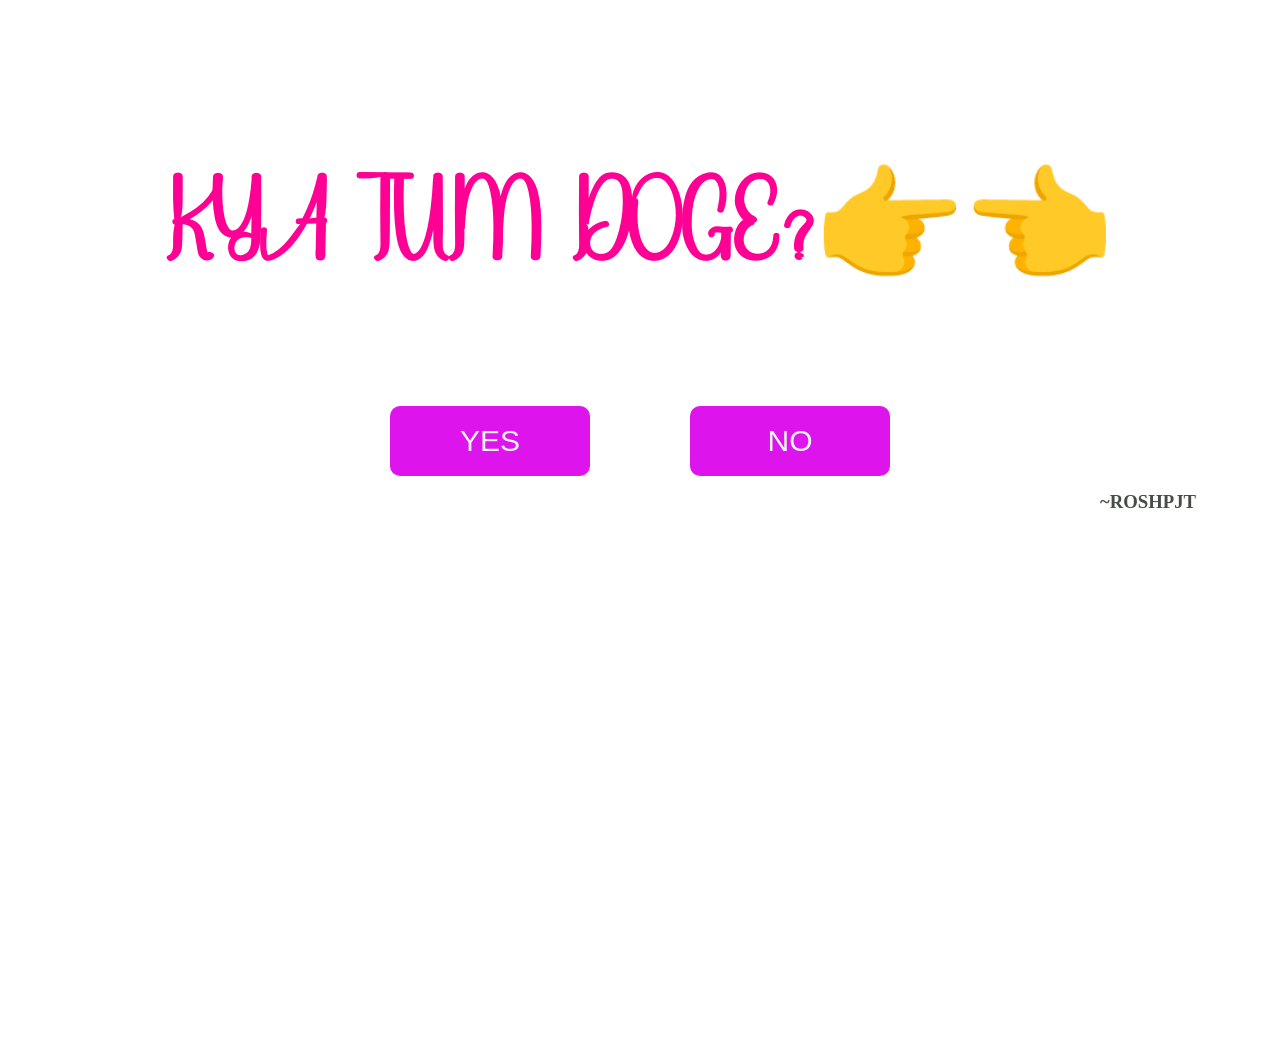
<file: index.html>
<!DOCTYPE html>
<html lang="en">
<head>
    <meta charset="UTF-8">
    <meta name="viewport" content="width=device-width, initial-scale=1.0">
    <title>Document</title>
    <link rel="stylesheet" href="style.css">
</head>
<body>
    <h1>KYA TUM DOGE?👉👈</h1>  

<div class="buttons">
    <a href="yes.html"><button id="yes">YES</button></a>
    <button id="move">NO</button>
</div>
      <H3 id="rosh">~ROSHPJT</H3>

    <script src="script.js"></script>
</body>
</html>
</file>
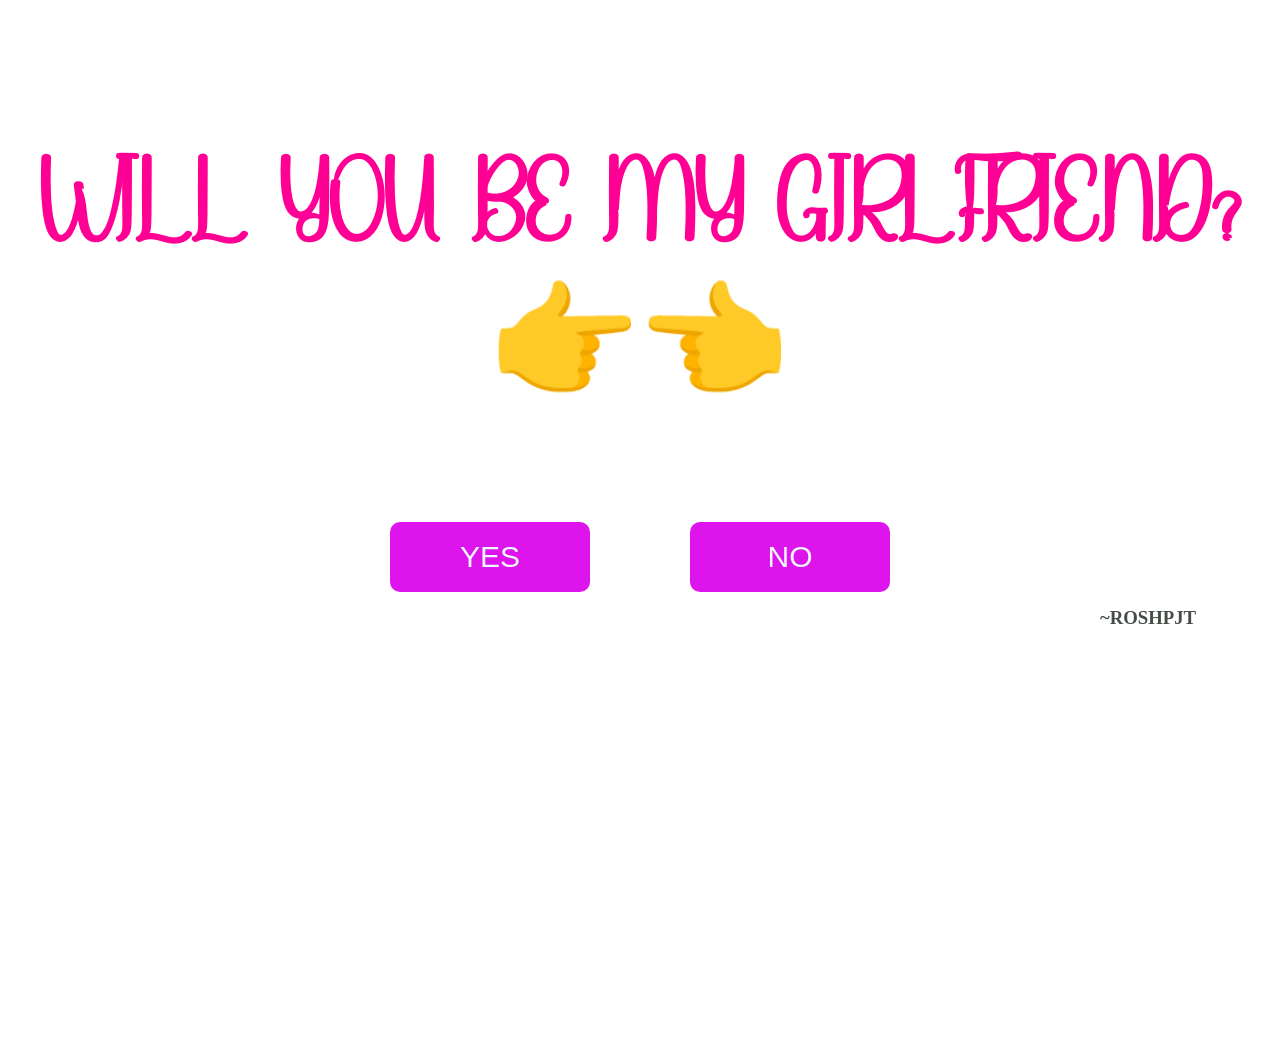
<file: gf.html>
<!DOCTYPE html>
<html lang="en">
<head>
    <meta charset="UTF-8">
    <meta name="viewport" content="width=device-width, initial-scale=1.0">
    <title>Document</title>
    <link rel="stylesheet" href="style.css">
</head>
<body>
    <h1>WILL YOU BE MY GIRLFRIEND?👉👈</h1>  

<div class="buttons">
    <a href="yes.html"><button id="yes">YES</button></a>
    <button id="move">NO</button>
</div>
      <H3 id="rosh">~ROSHPJT</H3>

    <script src="script.js"></script>
</body>
</html>
</file>
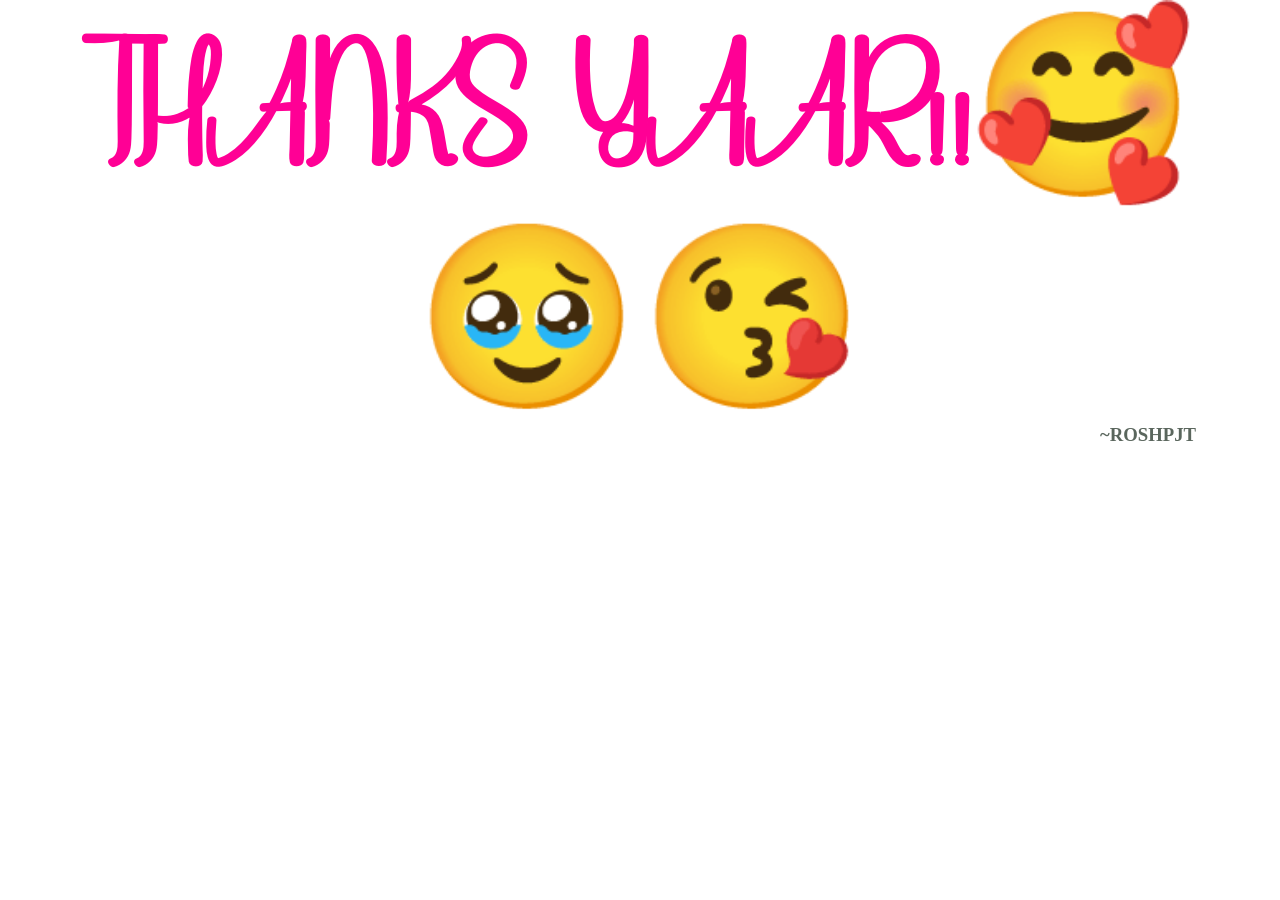
<file: yes.html>
<!DOCTYPE html>
<html lang="en">
<head>
    <meta charset="UTF-8">
    <meta name="viewport" content="width=device-width, initial-scale=1.0">
    <title>Document</title>
    <link rel="stylesheet" href="styleyes.css">
</head>
<body>
    <h1>THANKS YAAR!!🥰🥹😘</h1>
    <H3>~ROSHPJT</H3>
</body>
</html>
</file>
<file: style.css>
*{
    margin:0;
    padding: 0;
    box-sizing: border-box;
}
html,body{
    height: 100%;
    width: 100%;
}
body{
    background-image: url(https://th.bing.com/th/id/OIP.OTiLlDNUz84qkfgTQhd7fwHaJ4?w=132&h=180&c=7&r=0&o=7&dpr=1.5&pid=1.7&rm=3);
}
@font-face {
    font-family: "MyFont";
    src: url("./font/HelloKitty.otf") format("opentype");
    font-weight: normal;
    font-style: normal;
}
h1{
    font-family: "MyFont", sans-serif;
    color: rgb(255, 0, 149);
    font-size: 120px;
    text-align: center;
    margin-top: 150px;
}
button{
    height: 70px;
    width: 200px;
    font-size: 30px;
    color: aliceblue;
    background-color: rgb(222, 20, 236);
    border-radius: 10px;
    border: none;
}
.buttons {
    display: flex;
    gap: 100px;
    align-items: center;
    justify-content: center;
    margin-top: 100px;
    height: 100px;
}

#move {
    position: relative;
}
#rosh{
    color: rgb(70, 77, 71);
    margin-left: 1100px;
}
</file>
<file: styleyes.css>
*{
    margin:0;
    padding: 0;
    box-sizing: border-box;
}
html,body{
    height: 100%;
    width: 100%;
}
body{
    background-image: url(https://th.bing.com/th/id/OIP.OTiLlDNUz84qkfgTQhd7fwHaJ4?w=132&h=180&c=7&r=0&o=7&dpr=1.5&pid=1.7&rm=3);
}
@font-face {
    font-family: "MyFont";
    src: url("./font/HelloKitty.otf") format("opentype");
    font-weight: normal;
    font-style: normal;
}h1{
    font-family: "MyFont", sans-serif;
    color: rgb(255, 0, 149);
    font-size: 180px;
    text-align: center;
    margin-top: 0px;
}
h3{
    color: rgb(90, 102, 93);
    margin-left: 1100px;
}
</file>
